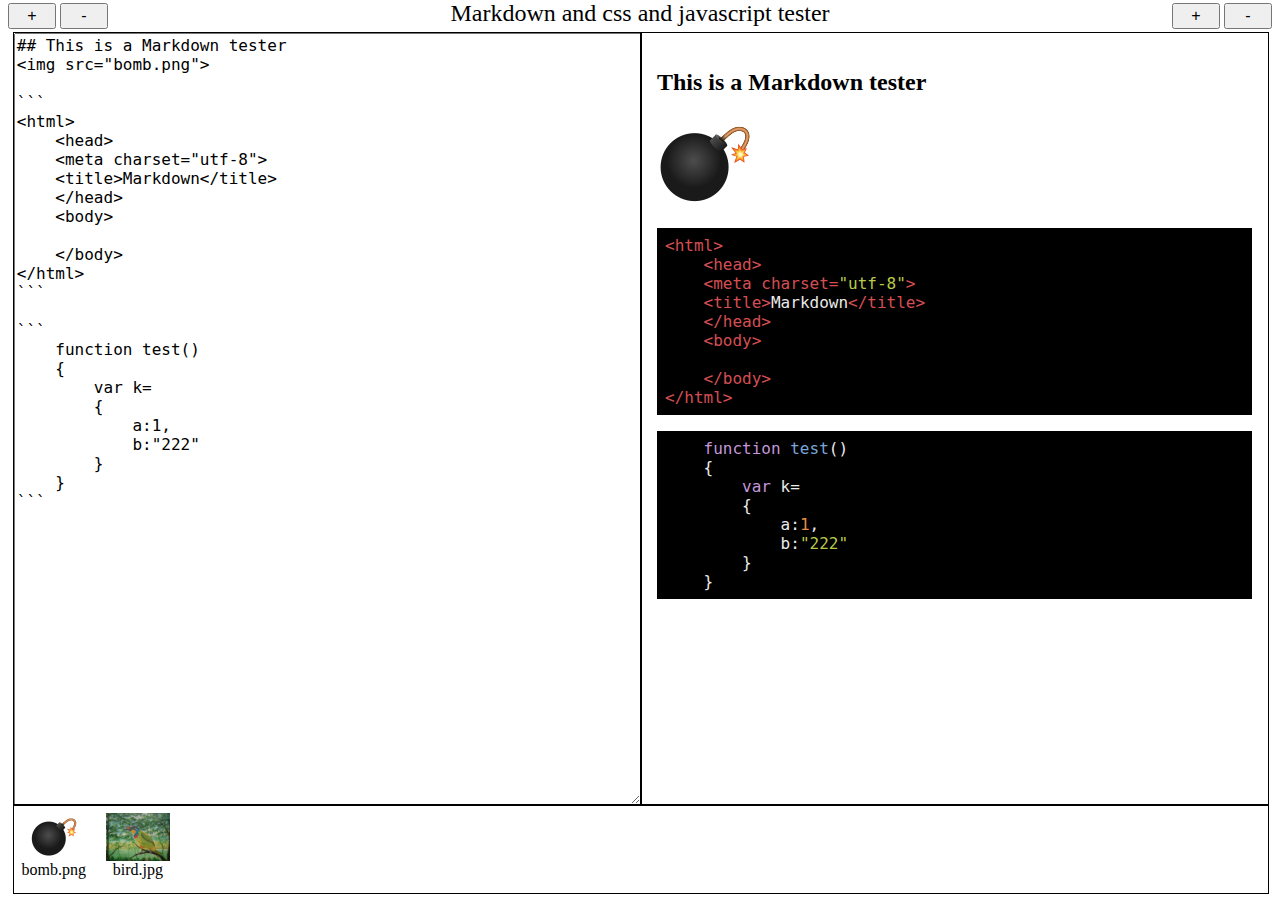
<file: index.htm>
<html>
<head>
    <meta charset="utf-8">
    <title>Markdown</title>
    <link rel="stylesheet" href="highlight.min.css">
    <style>
        .title
        {
            position:absolute;
            top:0px;
            left:0px;
            height:2em;
            width:100%;
            text-align:center;
            font-size:1.5em;
        }
        .cc
        {
            position:absolute;
            top:2em;
            left:1%;
            width:49%;
            height:calc( 100% - 8em );
            border:1px solid #000000;
            overflow:auto;
        }
        .res
        {
            position:absolute;
            top:calc( 100% - 6em );
            left:1%;
            width:calc( 98% );
            height:5em;
            border:1px solid #000000;
            overflow:auto;
            white-space: nowrap;
            padding:0.5em 0px 0px 0px;
        }
        .res_item
        {
            display:inline-block;
            width:5em;
            height:5em;
            overflow:auto;
            text-align:center;
        }
        .res_item img
        {
            height:3em;
        }
        .fsize
        {
            font-size:1em;
            width:3em;
            height:1.6em;
        }
    </style>
</head>
<body>
    <script src="jquery-3.4.1.min.js"></script>
    <script src="marked.min.js"></script>
    <script src="highlight.min.js"></script>
    <script src="highlight.pack.js"></script>

    <div class="title">
    Markdown and css and javascript tester
    </div>

    <div class="cc" style="left:1%">
        <textarea id="idmd" style="width:100%;height:100%;font-size:1em">
## This is a Markdown tester
<img src="bomb.png">

```
<html>
    <head>
    <meta charset="utf-8">
    <title>Markdown</title>
    </head>
    <body>

    </body>
</html>
```

```
    function test()
    {
        var k=
        {
            a:1,
            b:"222"
        }
    }
```
        </textarea>
    </div>
    <div class="cc" style="left:50%;">
        <div id="idhtm" style="padding:1em;"></div>
    </div><br>
    <div class="res">
        <div id="idsrc">
            <div class="res_item">
                <img src="bomb.png"><br>
                <span>bomb.png</span>
            </div>
            <div class="res_item">
                <img src="bird.jpg"><br>
                <span>bird.jpg</span>
            </div>
        </div>
    </div>

    <div style="position:absolute;left:0.5em;top:0.2em">
        <button class="fsize" id="fmda">+</button>
        <button class="fsize" id="fmds">-</button>
    </div>
    <div style="position:absolute;right:0.5em;top:0.2em">
        <button class="fsize" id="fhtma">+</button>
        <button class="fsize" id="fhtms">-</button>
    </div>

    <script>
        var ffmd=16;
        var ffhtm=16;

        $(function()
        {
            $("#fmda").on("click",()=>
            {
                ffmd++;
                $("#idmd").css("font-size",ffmd+"px");
            })
            $("#fmds").on("click",()=>
            {
                ffmd--;
                $("#idmd").css("font-size",ffmd+"px");
            })
            $("#fhtma").on("click",()=>
            {
                ffhtm++;
                $("#idhtm").css("font-size",ffhtm+"px");
            })
            $("#fhtms").on("click",()=>
            {
                ffhtm--;
                $("#idhtm").css("font-size",ffhtm+"px");
            })
            $("#idmd").css("font-size",ffmd+"px");
            $("#idhtm").css("font-size",ffhtm+"px");

            function update()
            {
                $("#idhtm").html(marked($("#idmd").val()));
                document.querySelectorAll("pre code").forEach((block)=>{hljs.highlightBlock(block)});
            }

            update();

            $("#idmd").on("input",()=>
            {
                update();
            })
        })
    </script>
</body>
</html>
</file>
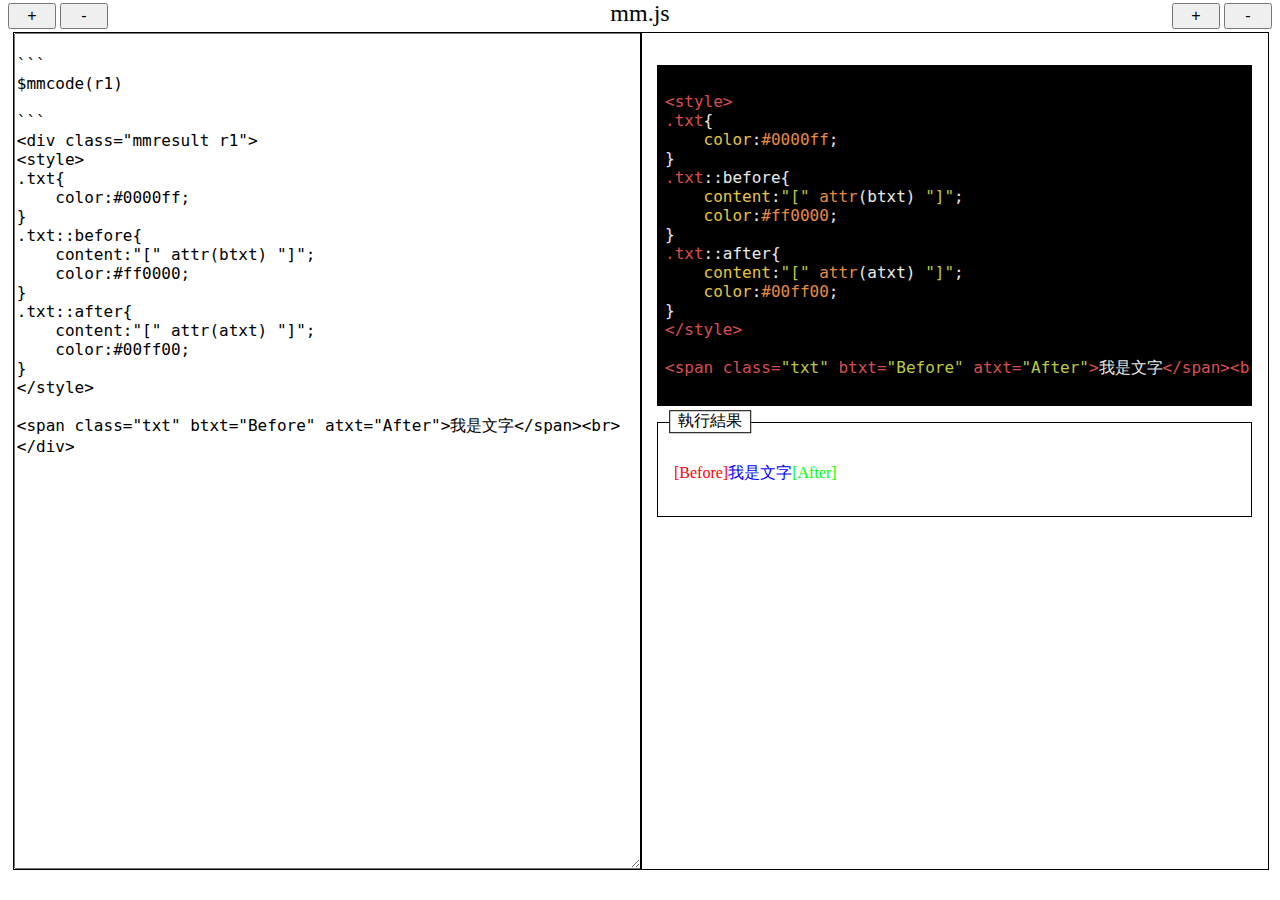
<file: mm.htm>
<html>
<head>
    <meta charset="utf-8">
    <title>mm.js</title>
    <link rel="stylesheet" href="highlight.min.css">
    <style>
        .mmtitle
        {
            position:absolute;
            top:0px;
            left:0px;
            height:2em;
            width:100%;
            text-align:center;
            font-size:1.5em;
        }
        .mmframe
        {
            position:absolute;
            top:2em;
            left:1%;
            width:49%;
            height:calc( 100% - 4em );
            border:1px solid #000000;
            overflow:auto;
        }
        .mmfsize
        {
            font-size:1em;
            width:3em;
            height:1.6em;
        }
    </style>
</head>
<body>
    <script src="mm.js"></script>
    <div class="mmtitle">
    mm.js
    </div>

    <div class="mmframe" style="left:1%">
        <textarea mmjs="" style="width:100%;height:100%;font-size:1em">

```
$mmcode(r1)

```
<div class="mmresult r1">
<style>
.txt{
    color:#0000ff;
}
.txt::before{
    content:"[" attr(btxt) "]";
    color:#ff0000;
}
.txt::after{
    content:"[" attr(atxt) "]";
    color:#00ff00;
}
</style>

<span class="txt" btxt="Before" atxt="After">我是文字</span><br>
</div>
        </textarea>
    </div>
    <div class="mmframe" style="left:50%;">
        <div mmjs="" style="padding:1em;"></div>
    </div>

    <div style="position:absolute;left:0.5em;top:0.2em">
        <button class="mmfsize" mmjs="fmda">+</button>
        <button class="mmfsize" mmjs="fmds">-</button>
    </div>
    <div style="position:absolute;right:0.5em;top:0.2em">
        <button class="mmfsize" mmjs="fhtma">+</button>
        <button class="mmfsize" mmjs="fhtms">-</button>
    </div>

    <script>
        var ffmd=16;
        var ffhtm=16;

        $(function()
        {
            let idmd=$(".mmframe textarea[mmjs]");
            let idhtm=$(".mmframe div[mmjs]");

            $(".mmfsize[mmjs=fmda]").on("click",()=>
            {
                ffmd++;
                idmd.css("font-size",ffmd+"px");
            })
            $(".mmfsize[mmjs=fmds]").on("click",()=>
            {
                ffmd--;
                idmd.css("font-size",ffmd+"px");
            })
            $(".mmfsize[mmjs=fhtma]").on("click",()=>
            {
                ffhtm++;
                idhtm.css("font-size",ffhtm+"px");
            })
            $(".mmfsize[mmjs=fhtms]").on("click",()=>
            {
                ffhtm--;
                idhtm.css("font-size",ffhtm+"px");
            })
            idmd.css("font-size",ffmd+"px");
            idhtm.css("font-size",ffhtm+"px");

            mmjs.mmrun(idmd.val(),idhtm);

            idmd.on("input",()=>
            {
                mmjs.mmrun(idmd.val(),idhtm);
            })

            mmjs.mmdocss();
        })
    </script>
</body>
</html>
</file>
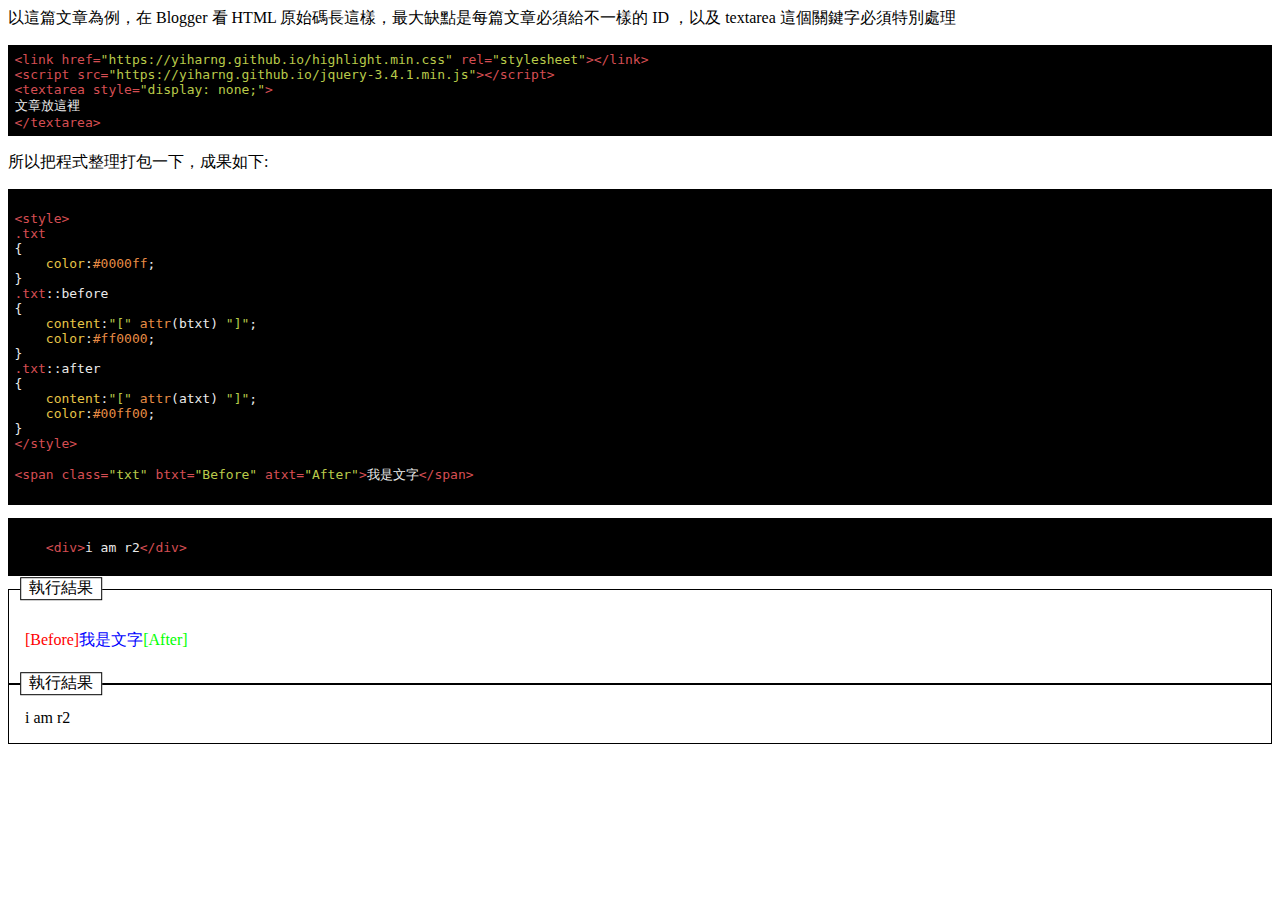
<file: mmtest.htm>
<html>
    <head>
        <meta charset="utf-8">
        <title>mmtest</title>
    </head>
    <body>
        <div id="a20200528">
            <div>
            </div>
            <textarea style="display: none;">
以這篇文章為例，在 Blogger 看 HTML 原始碼長這樣，最大缺點是每篇文章必須給不一樣的 ID ，以及 textarea 這個關鍵字必須特別處理

```
<link href="https://yiharng.github.io/highlight.min.css" rel="stylesheet"></link>
<script src="https://yiharng.github.io/jquery-3.4.1.min.js"></script>
<textarea style="display: none;">
文章放這裡
$/textarea>
```
所以把程式整理打包一下，成果如下:

```
$code(r1)

```

```
$code(r2)

```


<div class="result r1">
<style>
.txt
{
    color:#0000ff;
}
.txt::before
{
    content:"[" attr(btxt) "]";
    color:#ff0000;
}
.txt::after
{
    content:"[" attr(atxt) "]";
    color:#00ff00;
}
</style>

<span class="txt" btxt="Before" atxt="After">我是文字</span>
</div>


<div class="result r2">
    <div>i am r2</div>
</div>
            </textarea>
        </div>
        <script src="mm.js"></script>
        <script>
            function domarked1(id)
            {
                $(id).append("<style>"+".hljs-comment,.hljs-quote{color:#969896}.hljs-variable,.hljs-template-variable,.hljs-tag,.hljs-name,.hljs-selector-id,.hljs-selector-class,.hljs-regexp,.hljs-deletion{color:#d54e53}.hljs-number,.hljs-built_in,.hljs-builtin-name,.hljs-literal,.hljs-type,.hljs-params,.hljs-meta,.hljs-link{color:#e78c45}.hljs-attribute{color:#e7c547}.hljs-string,.hljs-symbol,.hljs-bullet,.hljs-addition{color:#b9ca4a}.hljs-title,.hljs-section{color:#7aa6da}.hljs-keyword,.hljs-selector-tag{color:#c397d8}.hljs{display:block;overflow-x:auto;background:#000;color:#eaeaea;padding:.5em}.hljs-emphasis{font-style:italic}.hljs-strong{font-weight:700}"
                    +'.result{padding:1.5em 1em 1em 1em;border:1px solid #000000;}.result::before{content:"執行結果";position:absolute;transform: translate(-0.3em, -2.3em);background-color:#ffffff;padding:0 0.5em 0 0.5em;border:1px solid #000000;}'
                    +"</style>");

                let t=$(id+" textarea").val().replace(/\$\/textarea>/g,"</textarea>");
                let kc=t.match(/\$code\(.*\)/g);
                if (kc)
                {
                    let hk=$("<div>"+t+"</div>");
                    let i;

                    for (i in kc)
                    {
                        let j=kc[i].match(/\((.*)\)/)[1];
                        let hh=hk.find(".result."+j).html();
                        t=t.replace("$code("+j+")",hh);
                    }
                    top.hk=hk;
                }
                let k=marked(t);

                top.k=k;
                top.kc=kc;
                
                $(id+" div").html(k);
                document.querySelectorAll(id+" div pre code").forEach((block)=>{hljs.highlightBlock(block)});

            }            
            domarked1("#a20200528");
        </script>
    </body>
</html>
</file>
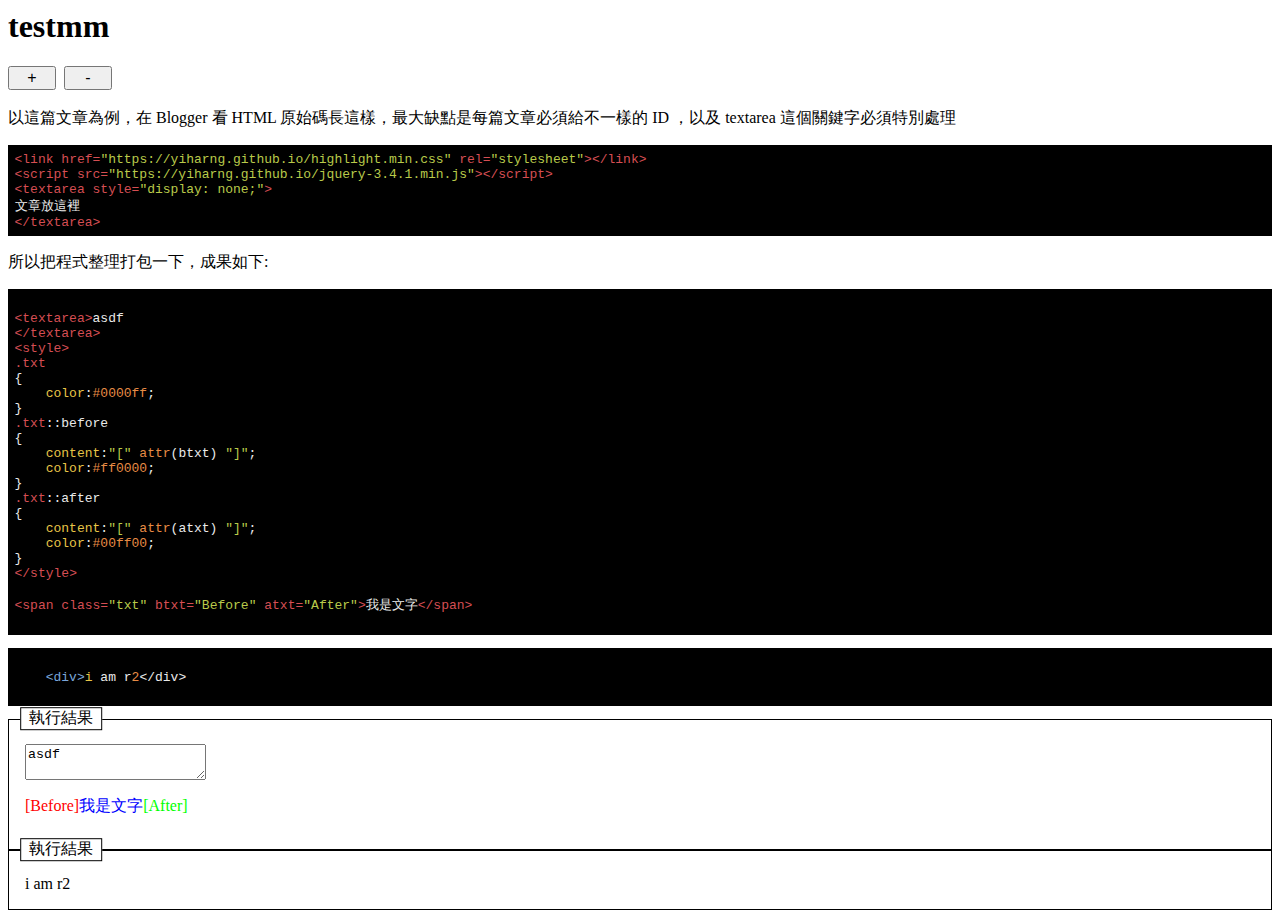
<file: mmtest1.htm>
<html>
    <head>
        <meta charset="utf-8">
        <title>mmtest</title>
    </head>
    <body>
        <mmjs style="display: block;">
# testmm            
        </mmjs>

            <textarea class="markdown_mm" style="display: block;" zoom=true>
以這篇文章為例，在 Blogger 看 HTML 原始碼長這樣，最大缺點是每篇文章必須給不一樣的 ID ，以及 textarea 這個關鍵字必須特別處理

```
<link href="https://yiharng.github.io/highlight.min.css" rel="stylesheet"></link>
<script src="https://yiharng.github.io/jquery-3.4.1.min.js"></script>
$textarea style="display: none;">
文章放這裡
$/textarea>

```
所以把程式整理打包一下，成果如下:

```
$mmcode(r1)

```

```
$mmcode(r2)

```


<div class="mmresult r1">
$textarea>
asdf
$/textarea>
<style>
.txt
{
    color:#0000ff;
}
.txt::before
{
    content:"[" attr(btxt) "]";
    color:#ff0000;
}
.txt::after
{
    content:"[" attr(atxt) "]";
    color:#00ff00;
}
</style>

<span class="txt" btxt="Before" atxt="After">我是文字</span>
</div>


<div class="mmresult r2">
    <div>i am r2</div>
</div>
</textarea>

<!--
        <script src="mm.js"></script>
-->        
<link href="https://yiharng.github.io/highlight.min.css" rel="stylesheet"></link>
<script src="https://yiharng.github.io/jquery-3.4.1.min.js"></script>
<script src="https://yiharng.github.io/highlight.min.js"></script>
<script src="https://yiharng.github.io/marked.min.js"></script>


        <script>
            function domarked(id)
            {
                $(id).append("<style>"+".hljs-comment,.hljs-quote{color:#969896}.hljs-variable,.hljs-template-variable,.hljs-tag,.hljs-name,.hljs-selector-id,.hljs-selector-class,.hljs-regexp,.hljs-deletion{color:#d54e53}.hljs-number,.hljs-built_in,.hljs-builtin-name,.hljs-literal,.hljs-type,.hljs-params,.hljs-meta,.hljs-link{color:#e78c45}.hljs-attribute{color:#e7c547}.hljs-string,.hljs-symbol,.hljs-bullet,.hljs-addition{color:#b9ca4a}.hljs-title,.hljs-section{color:#7aa6da}.hljs-keyword,.hljs-selector-tag{color:#c397d8}.hljs{display:block;overflow-x:auto;background:#000;color:#eaeaea;padding:.5em}.hljs-emphasis{font-style:italic}.hljs-strong{font-weight:700}"
                    +'.mmresult{padding:1.5em 1em 1em 1em;border:1px solid #000000;}.mmresult::before{content:"執行結果";position:absolute;transform: translate(-0.3em, -2.3em);background-color:#ffffff;padding:0 0.5em 0 0.5em;border:1px solid #000000;}'
                    +"</style>");

                let t=$(id+" textarea").val().replace(/\$\/textarea>/g,"</textarea>");
                let kc=t.match(/\$mmcode\(.*\)/g);
                if (kc)
                {
                    let hk=$("<div>"+t+"</div>");
                    let i;

                    for (i in kc)
                    {
                        let j=kc[i].match(/\((.*)\)/)[1];
                        let hh=hk.find(".mmresult."+j).html();
                        t=t.replace("$mmcode("+j+")",hh);
                    }
                    top.hk=hk;
                }
                let k=marked(t);

                top.k=k;
                top.kc=kc;
                
                $(id+" div").html(k);
                document.querySelectorAll(id+" div pre code").forEach((block)=>{hljs.highlightBlock(block)});

            }            
////////////////////////////////

var mmjs={
mmrun:function(txt,tdiv)
{
    let t=txt;
    let kc=t.match(/\$mmcode\(.*\)/g);
    if (kc)
    {
        let hk=$("<div>"+t+"</div>");
        let ii;

        for (ii in kc)
        {
            let j=kc[ii].match(/\((.*)\)/)[1];
            let hh=hk.find(".mmresult."+j).html();
            if (hh)
            {
                t=t.replace("$mmcode("+j+")",hh);
            }
        }
    }
    let k=marked(t);
    tdiv.html(k);
    //////////////////////////////
    let cc=tdiv.find("pre code");
    let u;

    for (u=0;cc && u<cc.length;u++)
    {
        hljs.highlightBlock(cc[u]);
    }

},
mmdocss:function()
{
    $("body").append("<style>"+".hljs-comment,.hljs-quote{color:#969896}.hljs-variable,.hljs-template-variable,.hljs-tag,.hljs-name,.hljs-selector-id,.hljs-selector-class,.hljs-regexp,.hljs-deletion{color:#d54e53}.hljs-number,.hljs-built_in,.hljs-builtin-name,.hljs-literal,.hljs-type,.hljs-params,.hljs-meta,.hljs-link{color:#e78c45}.hljs-attribute{color:#e7c547}.hljs-string,.hljs-symbol,.hljs-bullet,.hljs-addition{color:#b9ca4a}.hljs-title,.hljs-section{color:#7aa6da}.hljs-keyword,.hljs-selector-tag{color:#c397d8}.hljs{display:block;overflow-x:auto;background:#000;color:#eaeaea;padding:.5em}.hljs-emphasis{font-style:italic}.hljs-strong{font-weight:700}"
    +'.mmresult{padding:1.5em 1em 1em 1em;border:1px solid #000000;}.mmresult::before{content:"執行結果";position:absolute;transform: translate(-0.3em, -2.3em);background-color:#ffffff;padding:0 0.5em 0 0.5em;border:1px solid #000000;}'
    +"</style>");
}};

            (function()
            {
                let kk=$("textarea.markdown_mm,mmjs");

                let i;
                let docss=1;

                if (kk.length==0) docss=0;
                for (i=0;i<kk.length;i++)
                {
                    if ($(kk[i]).attr("markdown_ok"))
                    {
                        docss=0;
                        continue;
                    }
                    $(kk[i]).attr("markdown_ok","ok");

                    let txt=$(kk[i]);
                    txt.after("<div></div>");
                    let tdiv=txt.next();

                    let vh=txt.val()
                        .replace(/\$\/textarea/g,"</textarea")
                        .replace(/\$textarea/g,"<textarea");
                            
                    if (!vh) vh=txt.html();

                    let addbtn=""
                        +"<button onclick='$(this).parent().parent().css(\"font-size\","
                        +"parseInt($(this).parent().parent().css(\"font-size\"))*1.1+\"px\""
                        +")' style='width:3em;font-size:1em;'>+</button>&nbsp;&nbsp;"
                        +"<button onclick='$(this).parent().parent().css(\"font-size\","
                        +"parseInt($(this).parent().parent().css(\"font-size\"))*0.9+\"px\""
                        +")' style='width:3em;font-size:1em;'>-</button><br><br>";

                    if (txt.attr("zoom"))
                        vh=addbtn+vh;

                    mmjs.mmrun(vh,tdiv);

                    $(kk[i]).css("display","none");
                }

                if (docss && kk.length)
                {
                    mmjs.mmdocss();
                }

            })();

//            domarked2();
        </script>
    </body>
</html>
</file>
<file: highlight.min.css>
/* Tomorrow Night Bright Theme */
/* Original theme - https://github.com/chriskempson/tomorrow-theme */
/* http://jmblog.github.com/color-themes-for-google-code-highlightjs */

/* Tomorrow Comment */
.hljs-comment,
.hljs-quote {
  color: #969896;
}

/* Tomorrow Red */
.hljs-variable,
.hljs-template-variable,
.hljs-tag,
.hljs-name,
.hljs-selector-id,
.hljs-selector-class,
.hljs-regexp,
.hljs-deletion {
  color: #d54e53;
}

/* Tomorrow Orange */
.hljs-number,
.hljs-built_in,
.hljs-builtin-name,
.hljs-literal,
.hljs-type,
.hljs-params,
.hljs-meta,
.hljs-link {
  color: #e78c45;
}

/* Tomorrow Yellow */
.hljs-attribute {
  color: #e7c547;
}

/* Tomorrow Green */
.hljs-string,
.hljs-symbol,
.hljs-bullet,
.hljs-addition {
  color: #b9ca4a;
}

/* Tomorrow Blue */
.hljs-title,
.hljs-section {
  color: #7aa6da;
}

/* Tomorrow Purple */
.hljs-keyword,
.hljs-selector-tag {
  color: #c397d8;
}

.hljs {
  display: block;
  overflow-x: auto;
  background: black;
  color: #eaeaea;
  padding: 0.5em;
}

.hljs-emphasis {
  font-style: italic;
}

.hljs-strong {
  font-weight: bold;
}
</file>
